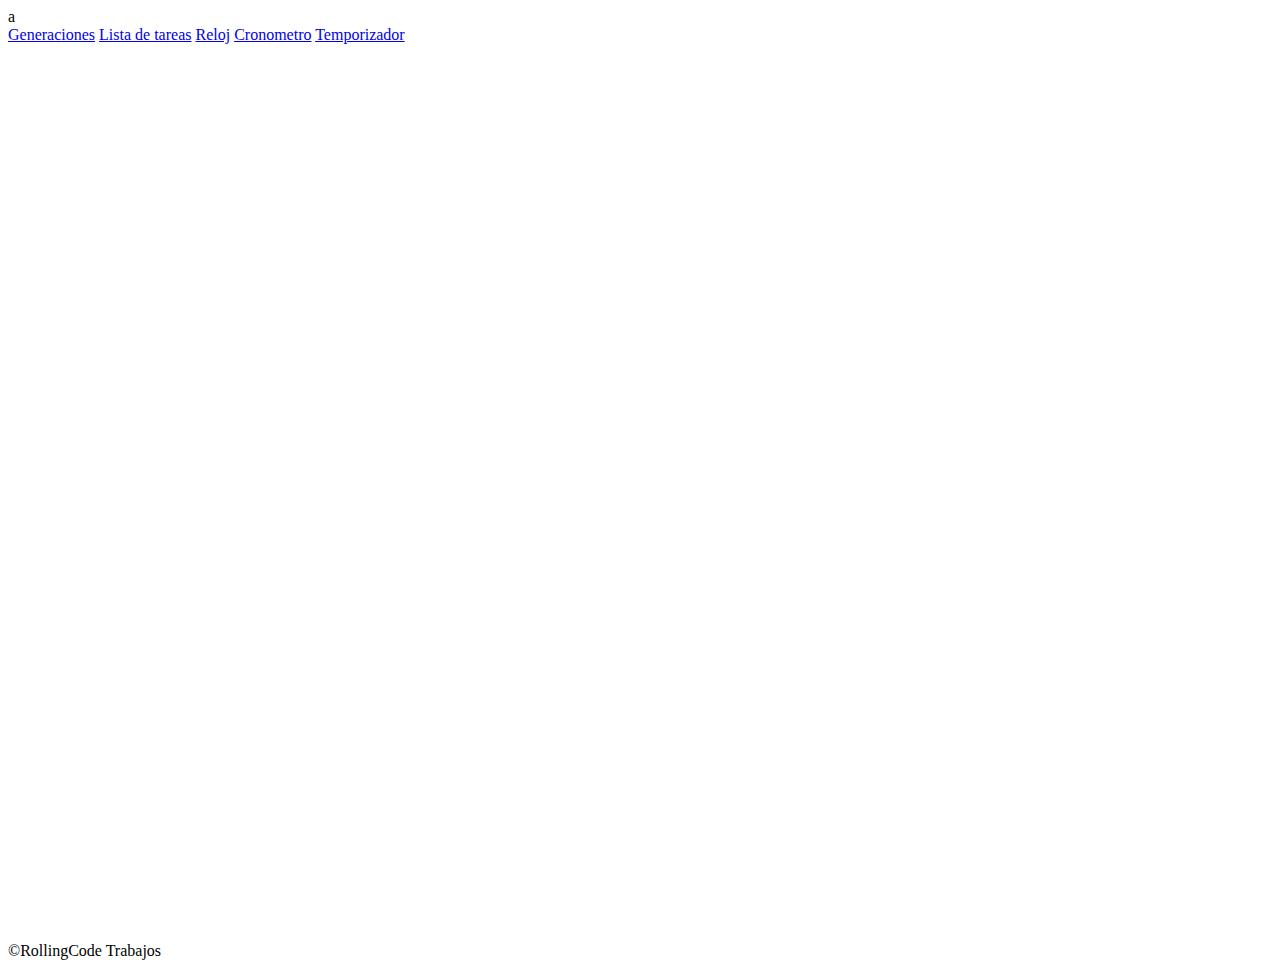
<file: index.html>
<!DOCTYPE html>
<html lang="es">
<head>
    <meta charset="UTF-8">
    <meta name="viewport" content="width=device-width, initial-scale=1.0">
    <link href="https://cdn.jsdelivr.net/npm/bootstrap@5.3.1/dist/css/bootstrap.min.css" rel="stylesheet" integrity="sha384-4bw+/aepP/YC94hEpVNVgiZdgIC5+VKNBQNGCHeKRQN+PtmoHDEXuppvnDJzQIu9" crossorigin="anonymous">
    <link rel="stylesheet" href="/styles/index.css">
    <title>Trabajo 5</title>
</head>
<body>
    <header class="pb-5 bg-primary">
        a
    </header>
    <main>
        <div class= "container d-flex justify-content-center gap-5 pt-5 bg-dark p-5 mt-5">
            <a href="/pages/ejercicio2.html" class="btn btn-warning">Generaciones</a>
            <a href="/pages/ejercicio3.html" class="btn btn-warning">Lista de tareas</a>
            <a href="/pages/ejercicio4.html" class="btn btn-warning">Reloj</a>
            <a href="/pages/ejercicio5.html" class="btn btn-warning">Cronometro</a>
            <a href="/pages/ejercicio6.html" class="btn btn-warning">Temporizador</a>
        </div>
    </main>
    <footer class="p-3 bg-primary text-center align-text-center">
        <p>&#169RollingCode Trabajos</p>
    </footer>
    <script src="https://cdn.jsdelivr.net/npm/bootstrap@5.3.1/dist/js/bootstrap.bundle.min.js" integrity="sha384-HwwvtgBNo3bZJJLYd8oVXjrBZt8cqVSpeBNS5n7C8IVInixGAoxmnlMuBnhbgrkm" crossorigin="anonymous"></script>
</body>
</html>
</file>
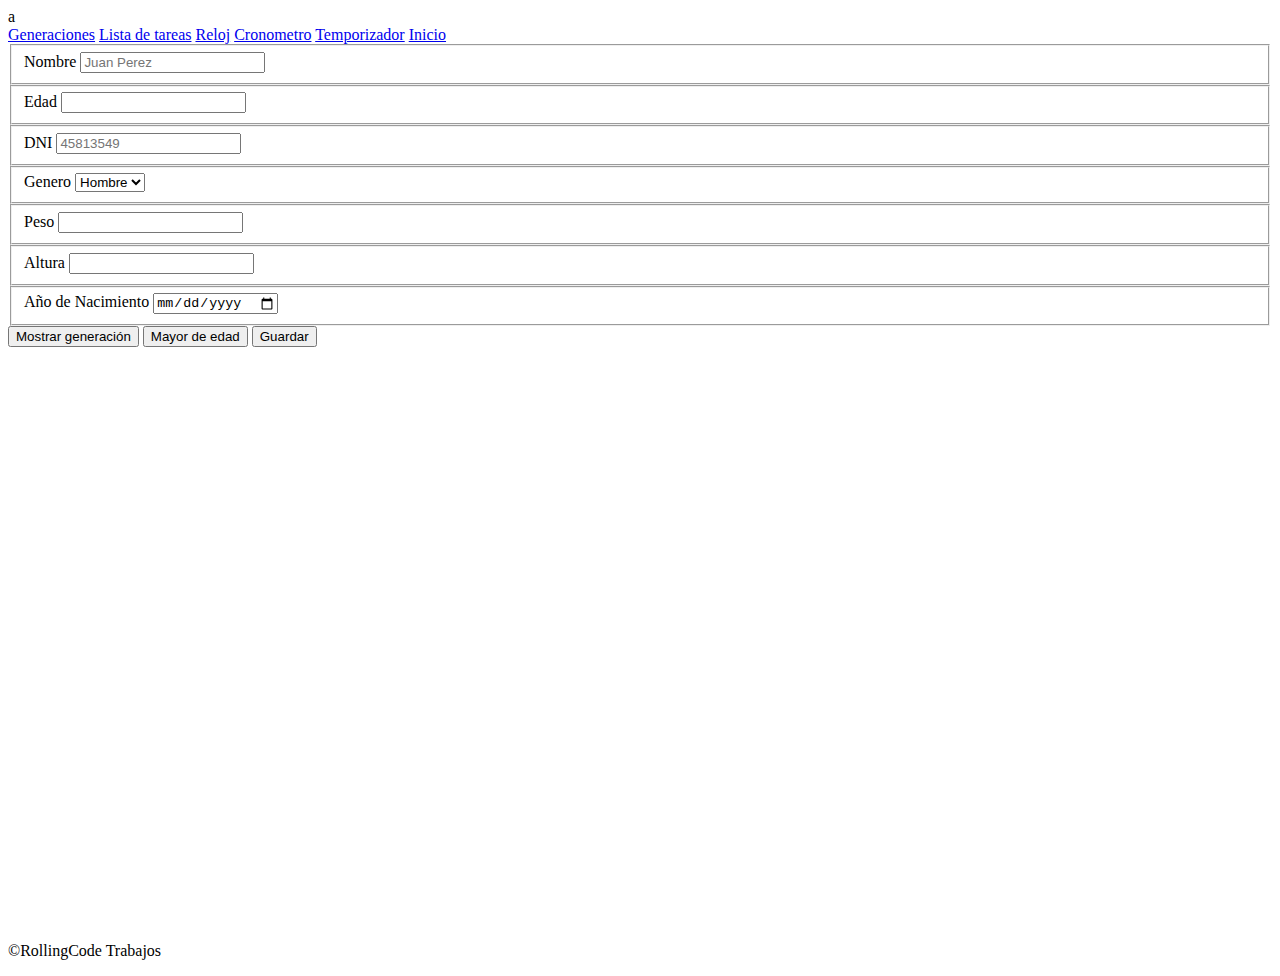
<file: pages/ejercicio2.html>
<!DOCTYPE html>
<html lang="es">
<head>
    <meta charset="UTF-8">
    <meta name="viewport" content="width=device-width, initial-scale=1.0">
    <link href="https://cdn.jsdelivr.net/npm/bootstrap@5.3.1/dist/css/bootstrap.min.css" rel="stylesheet" integrity="sha384-4bw+/aepP/YC94hEpVNVgiZdgIC5+VKNBQNGCHeKRQN+PtmoHDEXuppvnDJzQIu9" crossorigin="anonymous">
    <link rel="stylesheet" href="/styles/index.css">
    <title>Formulario</title>
</head>
<body>
    <header class="pb-5 bg-primary">
        a
    </header>
    <main>
        <div class= "container d-flex justify-content-center gap-5 pt-5 bg-dark p-5 mt-5">
            <a href="../pages/ejercicio2.html" class="btn btn-warning">Generaciones</a>
            <a href="../pages/ejercicio3.html" class="btn btn-warning">Lista de tareas</a>
            <a href="../pages/ejercicio4.html" class="btn btn-warning">Reloj</a>
            <a href="../pages/ejercicio5.html" class="btn btn-warning">Cronometro</a>
            <a href="../pages/ejercicio6.html" class="btn btn-warning">Temporizador</a>
            <a href="../index.html" class="btn btn-success">Inicio</a>
        </div>
        <div class="container bg-secondary mt-4 text-light p-3">
            <form>
                <fieldset class="mb-3">
                    <label for="input-nombre" class="form-label">Nombre</label>
                    <input placeholder="Juan Perez" type="text" id="input-nombre" class="form-control">
                </fieldset>
                <fieldset class="mb-3">
                    <label for="input-edad" class="form-label">Edad</label>
                    <input type="number" id="input-edad" class="form-control">
                </fieldset>
                <fieldset class="mb-3">
                    <label for="input-dni" class="form-label">DNI</label>
                    <input placeholder="45813549" type="number" id="input-dni" class="form-control">
                </fieldset>
                <fieldset class="mb-3">
                    <label for="input-genero" class="form-label">Genero</label>
                    <select class="form-select" id="input-genero">
                        <option value="H">Hombre</option>
                        <option value="M">Mujer</option>
                    </select>
                </fieldset>
                <fieldset class="mb-3">
                    <label for="input-peso" class="form-label">Peso</label>
                    <input type="number" id="input-peso" class="form-control">
                </fieldset>
                <fieldset class="mb-3">
                    <label for="input-altura" class="form-label">Altura</label>
                    <input type="number" id="input-altura" class="form-control">
                </fieldset>
                <fieldset class="mb-3">
                    <label for="input-nacimiento" class="form-label">Año de Nacimiento</label>
                    <input placeholder="1998/08/28" type="date" id="input-nacimiento" class="form-control">
                </fieldset>
                <div class="gap-3 text-center">
                    <button type="submit" class="btn btn-danger">Mostrar generación</button>
                    <button type="submit" class="btn btn-danger">Mayor de edad</button>
                    <button type="submit" class="btn btn-success">Guardar</button>
                </div>
            </form>
        </div>
    </main>
    <footer class="p-3 bg-primary text-center">
        <p>&#169RollingCode Trabajos</p>
    </footer>
    <script src="../js/ejercicio2.js"></script>
    <script src="https://cdn.jsdelivr.net/npm/bootstrap@5.3.1/dist/js/bootstrap.bundle.min.js" integrity="sha384-HwwvtgBNo3bZJJLYd8oVXjrBZt8cqVSpeBNS5n7C8IVInixGAoxmnlMuBnhbgrkm" crossorigin="anonymous"></script>
</body>
</html>
</file>
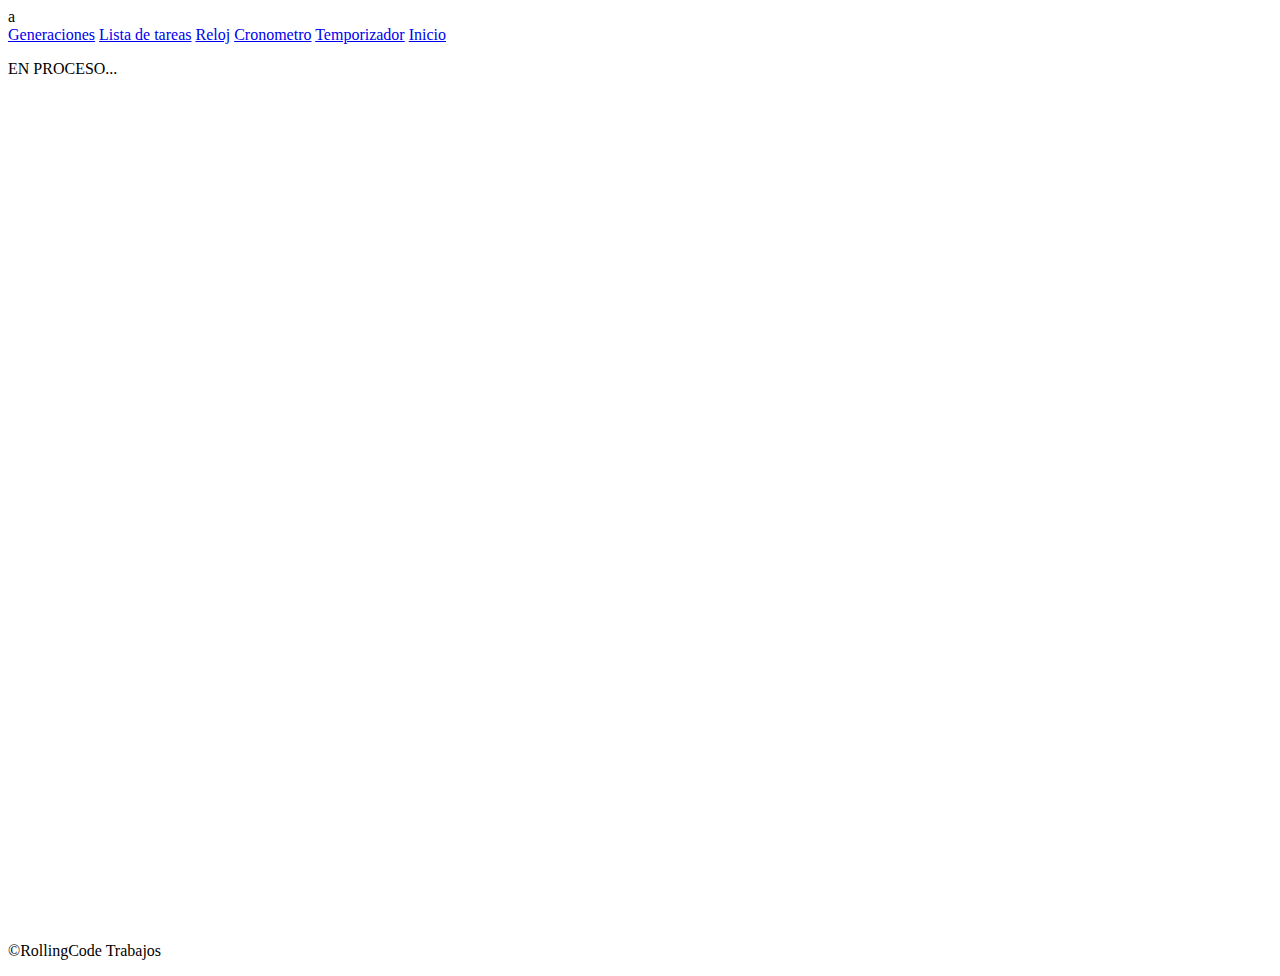
<file: pages/ejercicio3.html>
<!DOCTYPE html>
<html lang="es">
<head>
    <meta charset="UTF-8">
    <meta name="viewport" content="width=device-width, initial-scale=1.0">
    <link href="https://cdn.jsdelivr.net/npm/bootstrap@5.3.1/dist/css/bootstrap.min.css" rel="stylesheet" integrity="sha384-4bw+/aepP/YC94hEpVNVgiZdgIC5+VKNBQNGCHeKRQN+PtmoHDEXuppvnDJzQIu9" crossorigin="anonymous">
    <link rel="stylesheet" href="/styles/index.css">
    <title>Trabajo 5</title>
</head>
<body>
    <header class="pb-5 bg-primary">
        a
    </header>
    <main>
        <div class= "container d-flex justify-content-center gap-5 pt-5 bg-dark p-5 mt-5">
            <a href="../pages/ejercicio2.html" class="btn btn-warning">Generaciones</a>
            <a href="../pages/ejercicio3.html" class="btn btn-warning">Lista de tareas</a>
            <a href="../pages/ejercicio4.html" class="btn btn-warning">Reloj</a>
            <a href="../pages/ejercicio5.html" class="btn btn-warning">Cronometro</a>
            <a href="../pages/ejercicio6.html" class="btn btn-warning">Temporizador</a>
            <a href="../index.html" class="btn btn-success">Inicio</a>
        </div>
        <div class="container text-center">
            <p class="fs-1">EN PROCESO...</p>
        </div>
    </main>
    <footer class="bg-primary text-center p-3">
        <p>&#169RollingCode Trabajos</p>
    </footer>
    <script src="https://cdn.jsdelivr.net/npm/bootstrap@5.3.1/dist/js/bootstrap.bundle.min.js" integrity="sha384-HwwvtgBNo3bZJJLYd8oVXjrBZt8cqVSpeBNS5n7C8IVInixGAoxmnlMuBnhbgrkm" crossorigin="anonymous"></script>
</body>
</html>
</file>
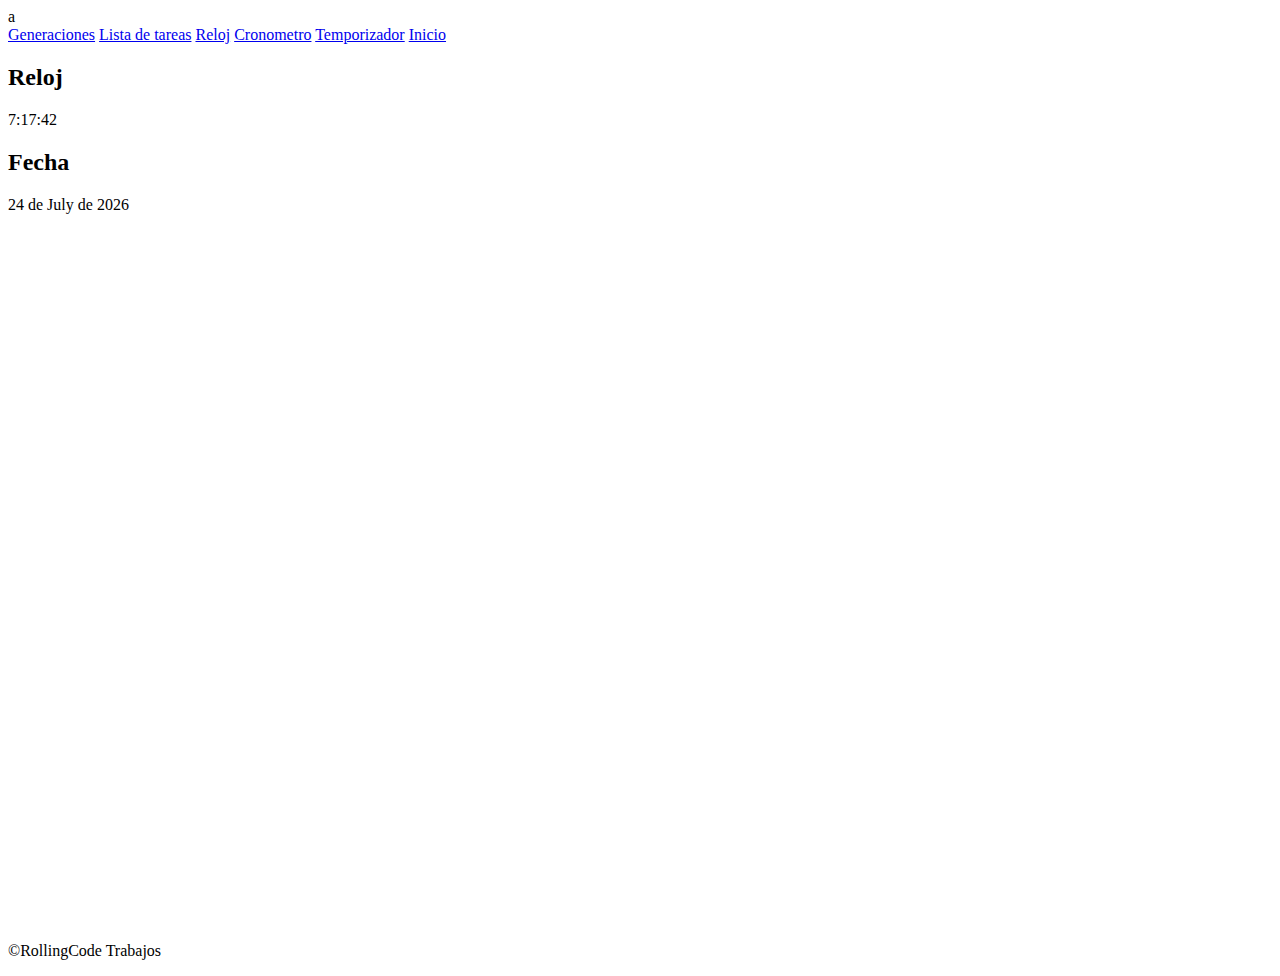
<file: pages/ejercicio4.html>
<!DOCTYPE html>
<html lang="es">
<head>
    <meta charset="UTF-8">
    <meta name="viewport" content="width=device-width, initial-scale=1.0">
    <link href="https://cdn.jsdelivr.net/npm/bootstrap@5.3.1/dist/css/bootstrap.min.css" rel="stylesheet" integrity="sha384-4bw+/aepP/YC94hEpVNVgiZdgIC5+VKNBQNGCHeKRQN+PtmoHDEXuppvnDJzQIu9" crossorigin="anonymous">
    <link rel="stylesheet" href="/styles/index.css">
    <title>Fecha</title>
</head>
<body>
    <header class="pb-5 bg-primary">
        a
    </header>
    <main>
        <div class= "container d-flex justify-content-center gap-5 pt-5 bg-dark p-5 mt-5">
            <a href="../pages/ejercicio2.html" class="btn btn-warning">Generaciones</a>
            <a href="../pages/ejercicio3.html" class="btn btn-warning">Lista de tareas</a>
            <a href="../pages/ejercicio4.html" class="btn btn-warning">Reloj</a>
            <a href="../pages/ejercicio5.html" class="btn btn-warning">Cronometro</a>
            <a href="../pages/ejercicio6.html" class="btn btn-warning">Temporizador</a>
            <a href="../index.html" class="btn btn-success">Inicio</a>
        </div>
        <div class="container bg-danger mt-4">
            <div class="row">
                <div class="col-6 text-center">
                    <h2>Reloj</h2>
                    <div id="reloj" class="h2"></div>
                </div>
                <div class="col-6 text-center">
                    <h2>Fecha</h2>
                    <div id="fecha" class="h2"></div>
                </div>
            </div>
        </div>
        </main>
    <footer class="p-3 bg-primary text-center">
        <p>&#169RollingCode Trabajos</p>
    </footer>
    <script src="../js/ejercicio4.js"></script>
    <script src="https://cdn.jsdelivr.net/npm/bootstrap@5.3.1/dist/js/bootstrap.bundle.min.js" integrity="sha384-HwwvtgBNo3bZJJLYd8oVXjrBZt8cqVSpeBNS5n7C8IVInixGAoxmnlMuBnhbgrkm" crossorigin="anonymous"></script>
</body>
</html>
</file>
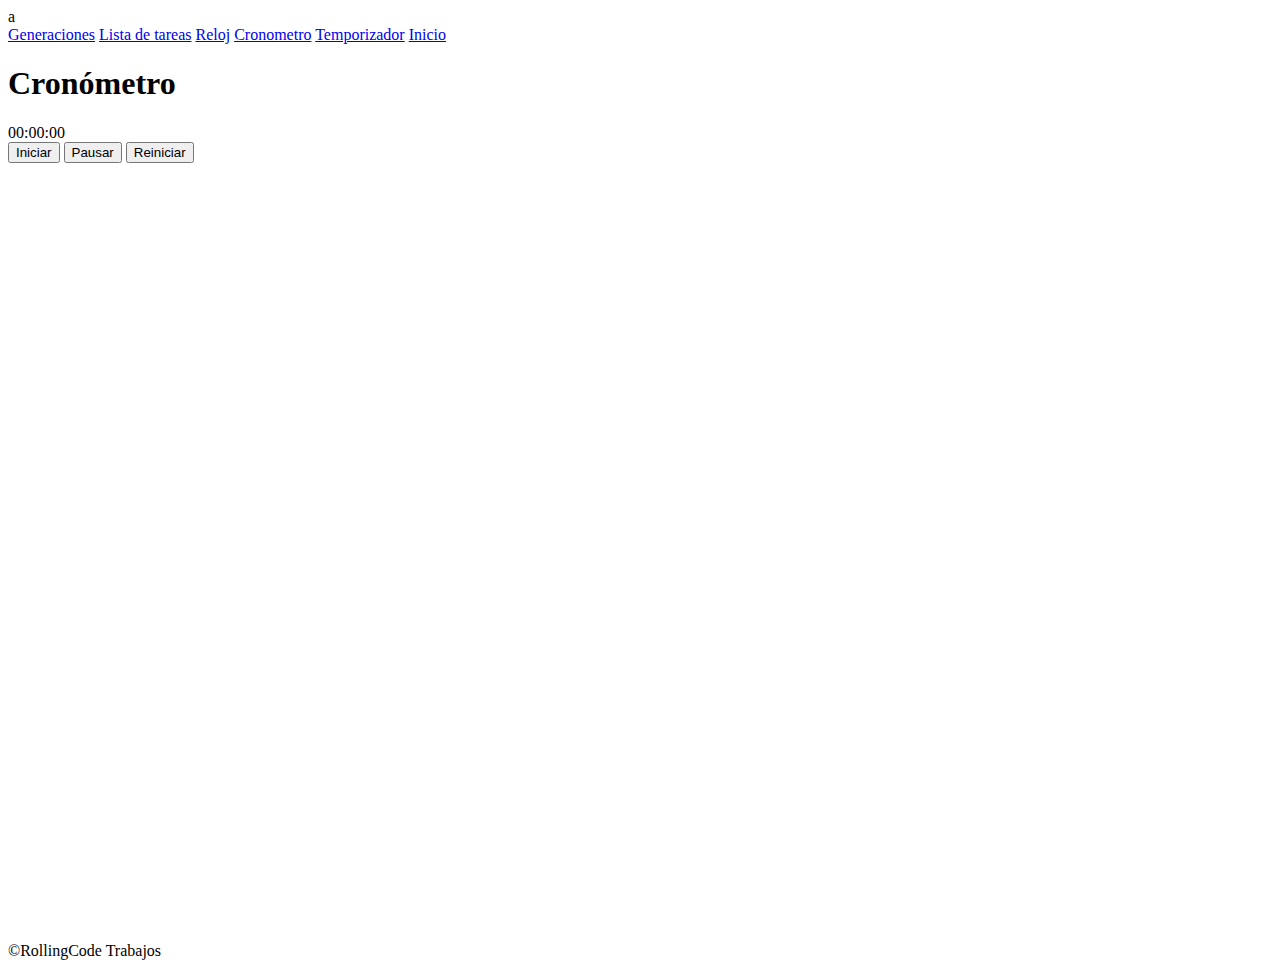
<file: pages/ejercicio5.html>
<!DOCTYPE html>
<html lang="es">
<head>
    <meta charset="UTF-8">
    <meta name="viewport" content="width=device-width, initial-scale=1.0">
    <link href="https://cdn.jsdelivr.net/npm/bootstrap@5.3.1/dist/css/bootstrap.min.css" rel="stylesheet" integrity="sha384-4bw+/aepP/YC94hEpVNVgiZdgIC5+VKNBQNGCHeKRQN+PtmoHDEXuppvnDJzQIu9" crossorigin="anonymous">
    <link rel="stylesheet" href="/styles/index.css">
    <title>Cronometro</title>
</head>
<body>
    <header class="pb-5 bg-primary">
        a
    </header>
    <main>
        <div class= "container justify-content-center d-flex gap-5 pt-5 bg-dark p-5 mt-5">
            <a href="../pages/ejercicio2.html" class="btn btn-warning">Generaciones</a>
            <a href="../pages/ejercicio3.html" class="btn btn-warning">Lista de tareas</a>
            <a href="../pages/ejercicio4.html" class="btn btn-warning">Reloj</a>
            <a href="../pages/ejercicio5.html" class="btn btn-warning">Cronometro</a>
            <a href="../pages/ejercicio6.html" class="btn btn-warning">Temporizador</a>
            <a href="../index.html" class="btn btn-success">Inicio</a>
        </div>
        <div class="container text-center mt-4 bg-danger p-4">
            <h1>Cronómetro</h1>
            <div class="cronometro mb-3" id="cronometro">00:00:00</div>
            <button class="btn btn-light" id="iniciar">Iniciar</button>
            <button class="btn btn-light" id="pausar">Pausar</button>
            <button class="btn btn-light" id="reiniciar">Reiniciar</button>

        </div>
    </main>
    <footer class="p-3 bg-primary text-center">
        <p>&#169RollingCode Trabajos</p>
    </footer>
    <script src="../js/ejercicio5.js"></script>
    <script src="https://cdn.jsdelivr.net/npm/bootstrap@5.3.1/dist/js/bootstrap.bundle.min.js" integrity="sha384-HwwvtgBNo3bZJJLYd8oVXjrBZt8cqVSpeBNS5n7C8IVInixGAoxmnlMuBnhbgrkm" crossorigin="anonymous"></script>
</body>
</html>
</file>
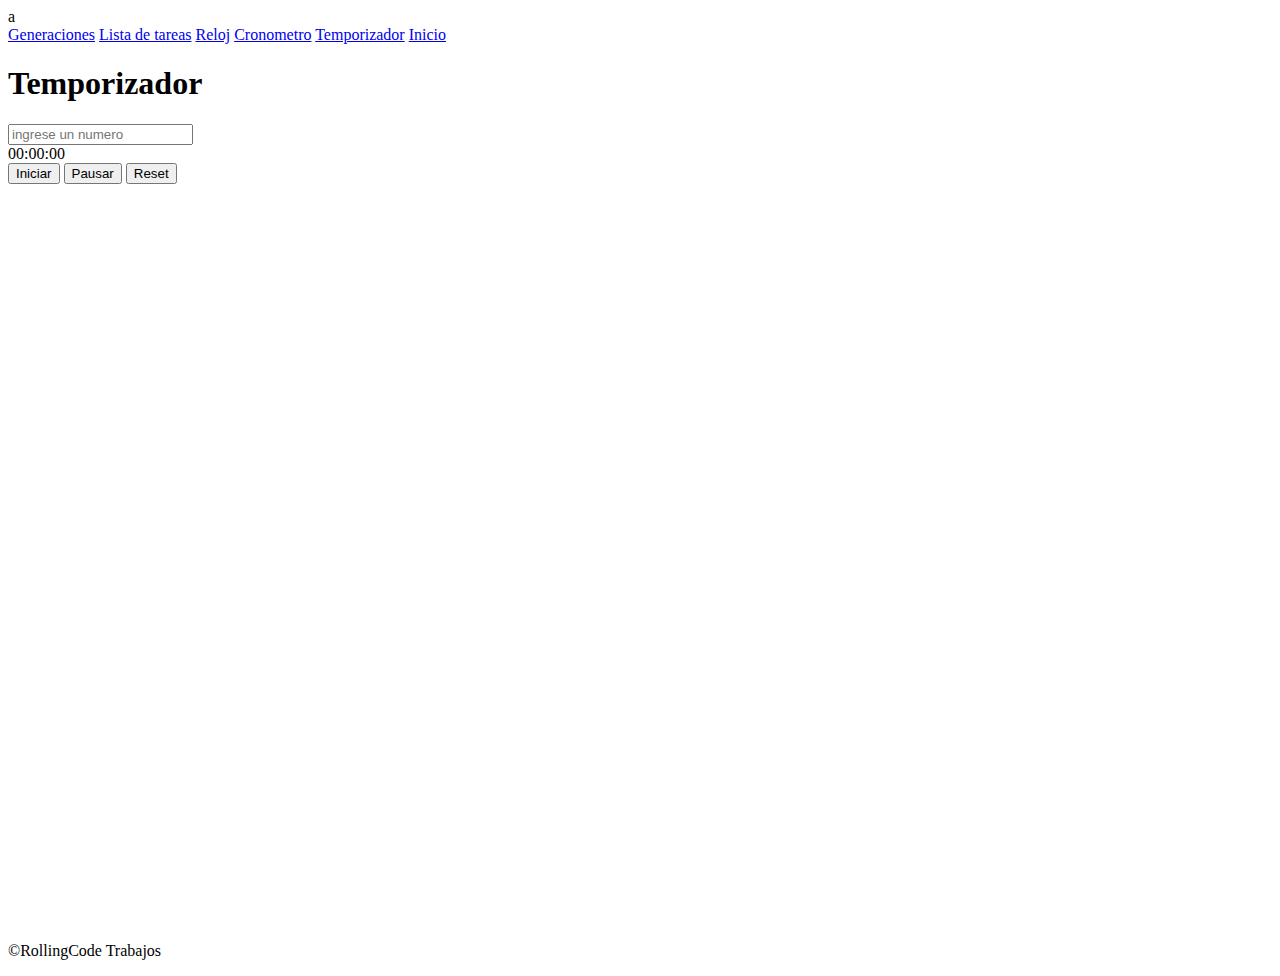
<file: pages/ejercicio6.html>
<!DOCTYPE html>
<html lang="es">
<head>
    <meta charset="UTF-8">
    <meta name="viewport" content="width=device-width, initial-scale=1.0">
    <link href="https://cdn.jsdelivr.net/npm/bootstrap@5.3.1/dist/css/bootstrap.min.css" rel="stylesheet" integrity="sha384-4bw+/aepP/YC94hEpVNVgiZdgIC5+VKNBQNGCHeKRQN+PtmoHDEXuppvnDJzQIu9" crossorigin="anonymous">
    <link rel="stylesheet" href="/styles/index.css">
    <title>Temporizador</title>
</head>
<body>
    <header class="pb-5 bg-primary">
        a
    </header>
    <main>
        <div class= "container d-flex justify-content-center gap-5 pt-5 bg-dark p-5 mt-5">
            <a href="../pages/ejercicio2.html" class="btn btn-warning">Generaciones</a>
            <a href="../pages/ejercicio3.html" class="btn btn-warning">Lista de tareas</a>
            <a href="../pages/ejercicio4.html" class="btn btn-warning">Reloj</a>
            <a href="../pages/ejercicio5.html" class="btn btn-warning">Cronometro</a>
            <a href="../pages/ejercicio6.html" class="btn btn-warning">Temporizador</a>
            <a href="../index.html" class="btn btn-success">Inicio</a>
        </div>
        <div class="container text-center mt-4 bg-danger p-4">
            <h1>Temporizador</h1>
            <input type="number" id="inputTiempo" placeholder="ingrese un numero">
            <div class="temporizador mb-3" id="temporizador">00:00:00</div>
            <button class="btn btn-light" id="iniciar">Iniciar</button>
            <button class="btn btn-light" id="pausar">Pausar</button>
            <button class="btn btn-light" id="reiniciar">Reset</button>
        </div>
    </main>
    <footer class="p-3 bg-primary text-center">
        <p>&#169RollingCode Trabajos</p>
    </footer>
    <script src="https://cdn.jsdelivr.net/npm/bootstrap@5.3.1/dist/js/bootstrap.bundle.min.js" integrity="sha384-HwwvtgBNo3bZJJLYd8oVXjrBZt8cqVSpeBNS5n7C8IVInixGAoxmnlMuBnhbgrkm" crossorigin="anonymous"></script>
    <script src="../js/ejercicio6.js"></script>
</body>
</html>
</file>
<file: styles/index.css>
main {
    height: 100vh;
}
</file>
